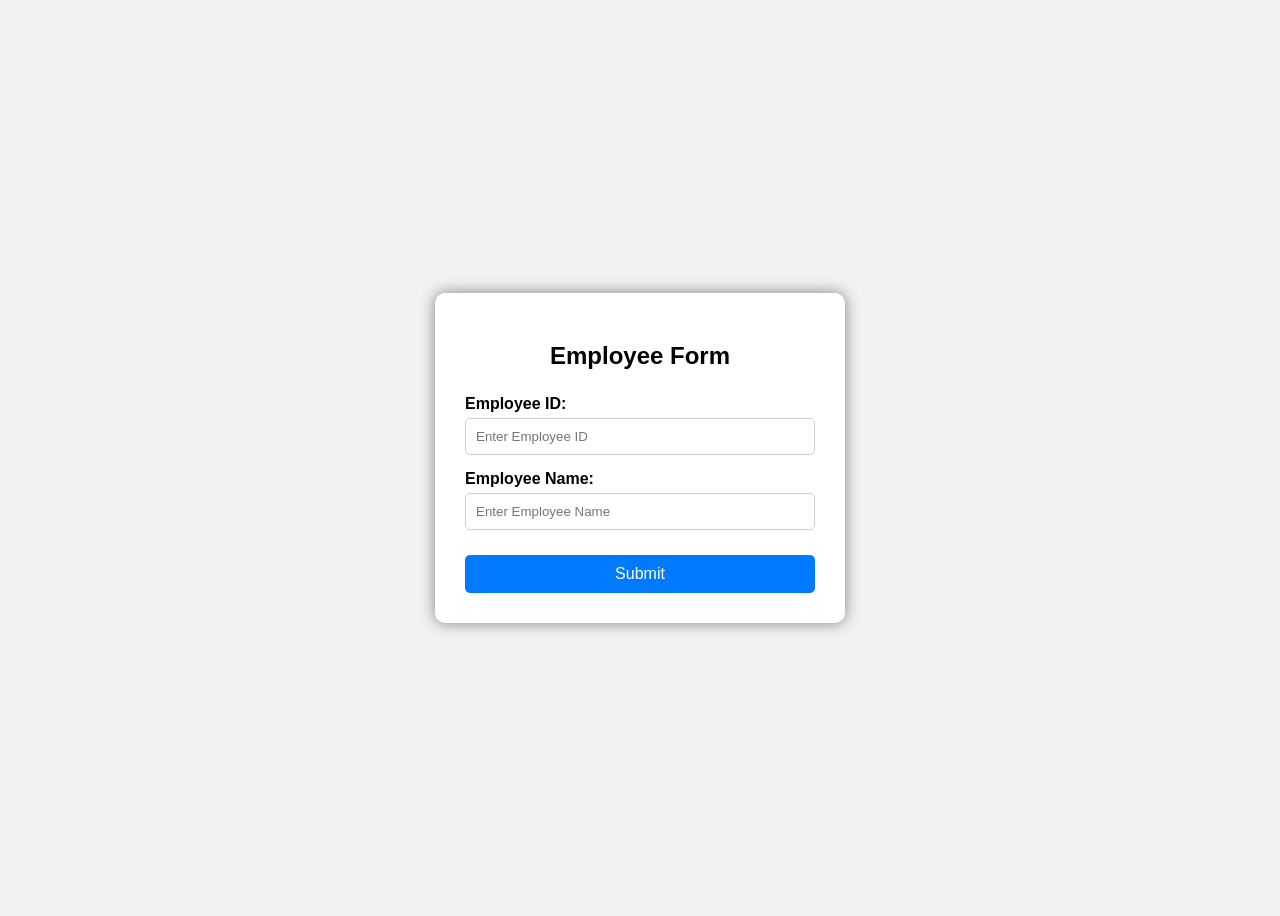
<file: SpringBootWeb4Thymeleaf/src/main/resources/templates/index.html>
<!DOCTYPE html>
<html>
<head>
    <title>Employee Form</title>

    <style>
        body {
            font-family: Arial, sans-serif;
            background-color: #f2f2f2;
            display: flex;
            justify-content: center;
            align-items: center;
            height: 100vh;
        }

        .container {
            width: 350px;
            padding: 30px;
            background-color: white;
            border-radius: 10px;
            box-shadow: 0 0 15px gray;
        }

        h2 {
            text-align: center;
            margin-bottom: 25px;
        }

        label {
            display: block;
            margin-top: 15px;
            font-weight: bold;
        }

        input {
            width: 100%;
            padding: 10px;
            margin-top: 5px;
            box-sizing: border-box;
            border: 1px solid #ccc;
            border-radius: 5px;
        }

        input[type="submit"] {
            margin-top: 25px;
            background-color: #007bff;
            color: white;
            border: none;
            cursor: pointer;
            font-size: 16px;
        }

        input[type="submit"]:hover {
            background-color: #0056b3;
        }
    </style>
</head>

<body>

<div class="container">

    <h2>Employee Form</h2>

    <form action="/employee" method="get">

        <label>Employee ID:</label>
        <input type="number" name="id" placeholder="Enter Employee ID" required>

        <label>Employee Name:</label>
        <input type="text" name="name" placeholder="Enter Employee Name" required>

        <input type="submit" value="Submit">

    </form>

</div>

</body>
</html>
</file>
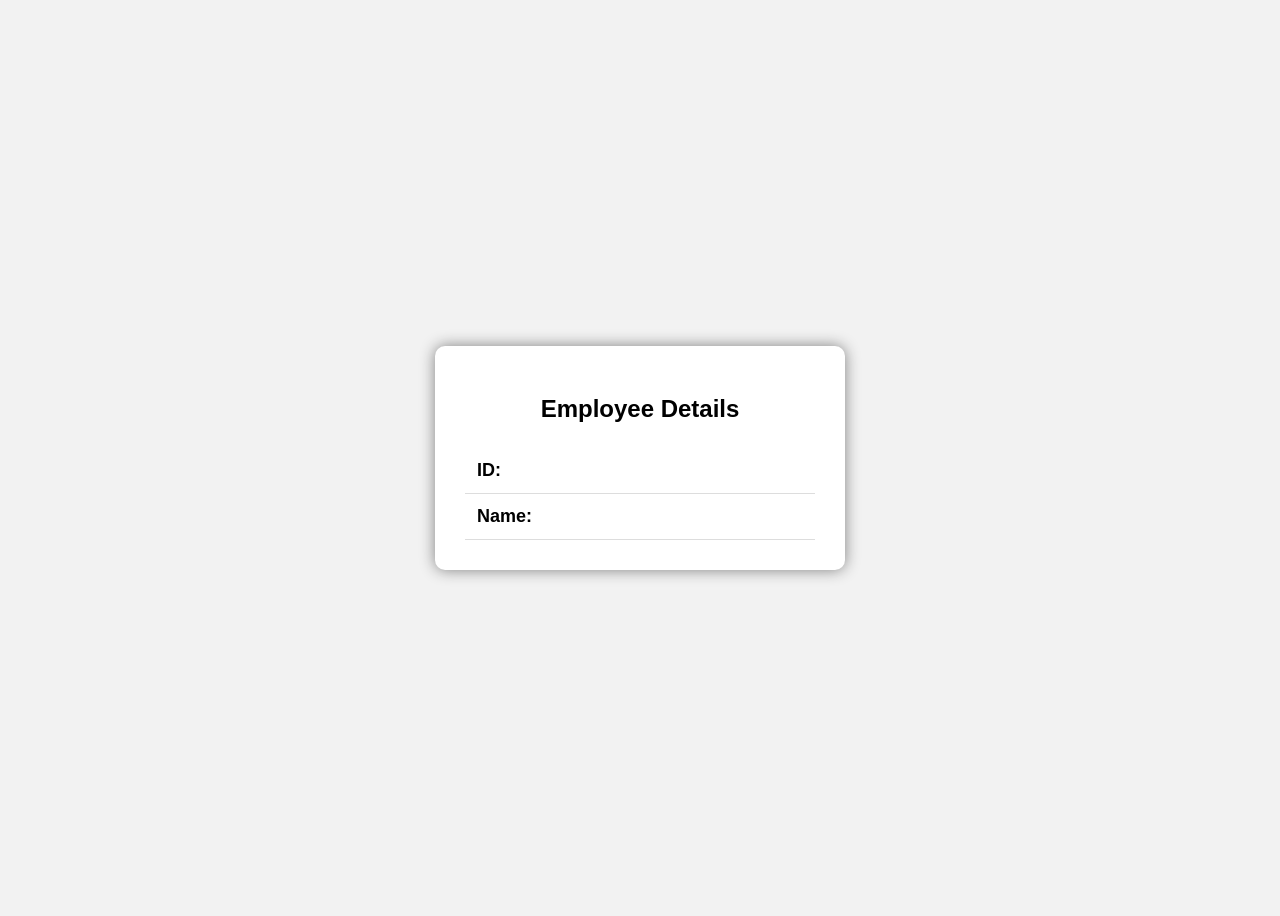
<file: SpringBootWeb4Thymeleaf/src/main/resources/templates/result.html>
<!DOCTYPE html>
<html>
<head>
    <title>Employee Details</title>

    <style>
        body {
            font-family: Arial, sans-serif;
            background-color: #f2f2f2;
            display: flex;
            justify-content: center;
            align-items: center;
            height: 100vh;
        }

        .container {
            width: 350px;
            padding: 30px;
            background-color: white;
            border-radius: 10px;
            box-shadow: 0 0 15px gray;
        }

        h2 {
            text-align: center;
            margin-bottom: 25px;
        }

        .details {
            font-size: 18px;
            padding: 12px;
            border-bottom: 1px solid #ddd;
        }

        .details b {
            display: inline-block;
            width: 100px;
        }
    </style>
</head>

<body>

<div class="container">

    <h2>Employee Details</h2>

    <div class="details">
        <b>ID: </b> <span th:text="${employee.id}"></span>
    </div>

    <div class="details">
        <b>Name:</b> <span th:text="${employee.name}"></span>
    </div>
</div>

</body>
</html>
</file>
